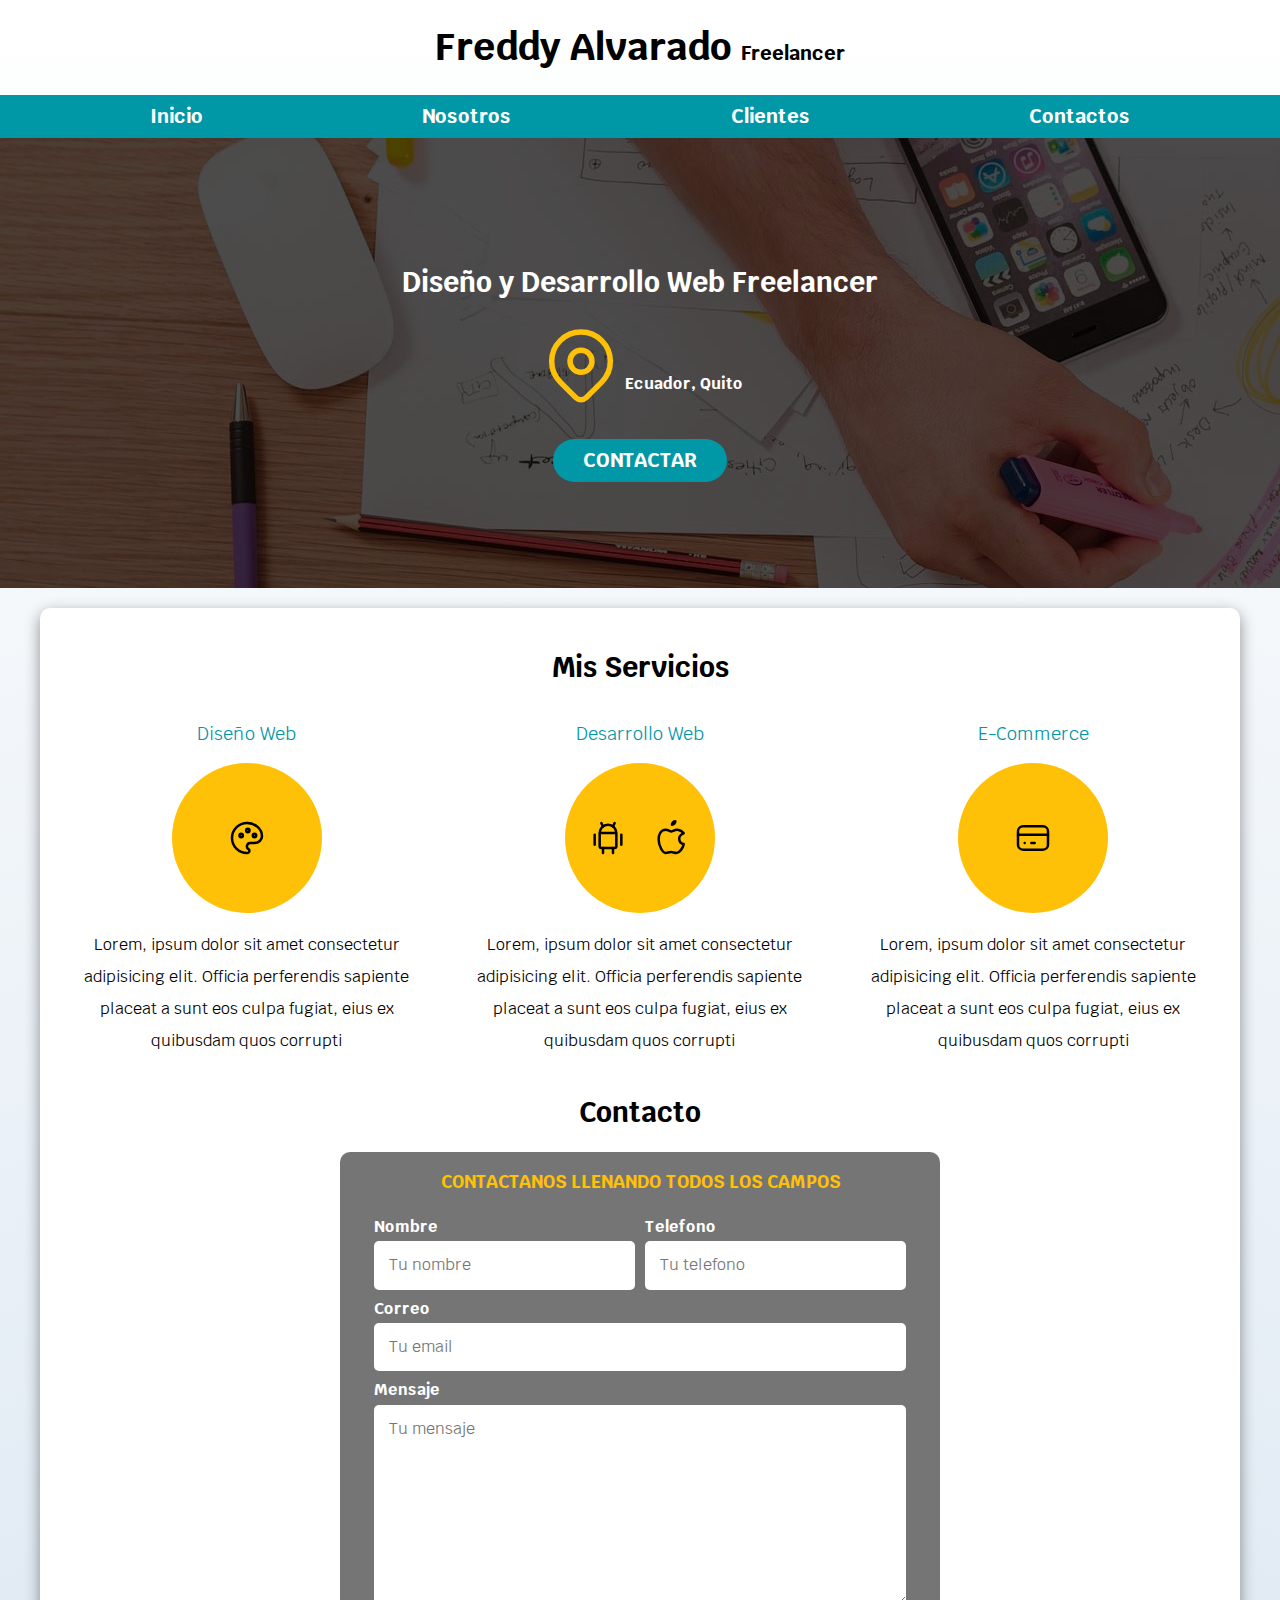
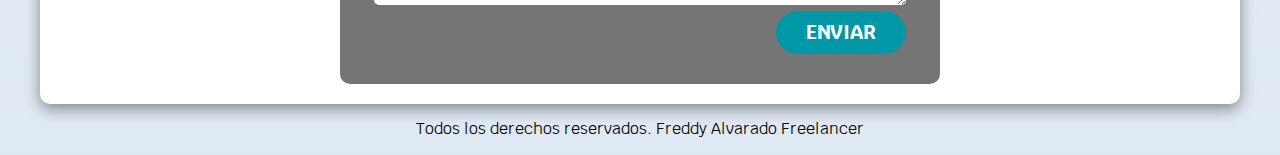
<file: index.html>
<!DOCTYPE html>
<html lang="en">

<head>
    <meta charset="UTF-8">
    <meta name="viewport" content="width=device-width, initial-scale=1.0">
    <link rel="preload" href="css/normalize.css" as="style">
    <link rel="stylesheet" href="css/normalize.css">
    <link rel="preconnect" href="https://fonts.googleapis.com">
    <link rel="preconnect" href="https://fonts.gstatic.com" crossorigin>
    <link href="https://fonts.googleapis.com/css2?family=Krub:wght@400;700&display=swap" rel="stylesheet">
    <link rel="preload" href="css/styles.css" as="style">
    <link rel="stylesheet" href="css/styles.css">
    <title>Diseñador Freelancer</title>
</head>

<body>
    <header>
        <h1 class="titulo">Freddy Alvarado <span>Freelancer</span></h1>
    </header>

    <div class="nav-bg">
        <nav class="navegacion-principal contenedor">
            <a href="#">Inicio</a>
            <a href="nosotros.html">Nosotros</a>
            <a href="clientes.html">Clientes</a>
            <a href="contactos.html">Contactos</a>
        </nav>
    </div>

    <section class="hero">
        <div class="contenido-hero">
            <h2>Diseño y Desarrollo Web <span>Freelancer</span></h2>
            <div class="ubicacion">
                <svg xmlns="http://www.w3.org/2000/svg" class="icon icon-tabler icon-tabler-map-pin" width="88"
                    height="88" viewBox="0 0 24 24" stroke-width="1.5" stroke="#ffc107" fill="none"
                    stroke-linecap="round" stroke-linejoin="round">
                    <path stroke="none" d="M0 0h24v24H0z" fill="none" />
                    <path d="M9 11a3 3 0 1 0 6 0a3 3 0 0 0 -6 0" />
                    <path d="M17.657 16.657l-4.243 4.243a2 2 0 0 1 -2.827 0l-4.244 -4.243a8 8 0 1 1 11.314 0z" />
                </svg>
                <p>Ecuador, Quito</p>
            </div>
            <a class="boton" href="#">Contactar</a>
        </div>
    </section>

    <main class="contenedor sombra">
        <h2>Mis Servicios</h2>
        <div class="servicios">
            <section class="servicio">
                <h3>Diseño Web</h3>
                <div class="iconos">
                    <svg xmlns="http://www.w3.org/2000/svg" class="icon icon-tabler icon-tabler-palette" width="40" height="40"
                        viewBox="0 0 24 24" stroke-width="1.5" stroke="#000000" fill="none" stroke-linecap="round"
                        stroke-linejoin="round">
                        <path stroke="none" d="M0 0h24v24H0z" fill="none" />
                        <path
                            d="M12 21a9 9 0 0 1 0 -18c4.97 0 9 3.582 9 8c0 1.06 -.474 2.078 -1.318 2.828c-.844 .75 -1.989 1.172 -3.182 1.172h-2.5a2 2 0 0 0 -1 3.75a1.3 1.3 0 0 1 -1 2.25" />
                        <path d="M8.5 10.5m-1 0a1 1 0 1 0 2 0a1 1 0 1 0 -2 0" />
                        <path d="M12.5 7.5m-1 0a1 1 0 1 0 2 0a1 1 0 1 0 -2 0" />
                        <path d="M16.5 10.5m-1 0a1 1 0 1 0 2 0a1 1 0 1 0 -2 0" />
                    </svg>
                </div>
                <p>Lorem, ipsum dolor sit amet consectetur adipisicing elit. Officia perferendis sapiente placeat a sunt eos
                    culpa
                    fugiat, eius ex quibusdam quos corrupti </p>
            </section>
    
            <section class="servicio">
                <h3>Desarrollo Web</h3>
                <div class="iconos">
                    <svg xmlns="http://www.w3.org/2000/svg" class="icon icon-tabler icon-tabler-brand-android" width="40"
                        height="40" viewBox="0 0 24 24" stroke-width="1.5" stroke="#000000" fill="none" stroke-linecap="round"
                        stroke-linejoin="round">
                        <path stroke="none" d="M0 0h24v24H0z" fill="none" />
                        <path d="M4 10l0 6" />
                        <path d="M20 10l0 6" />
                        <path d="M7 9h10v8a1 1 0 0 1 -1 1h-8a1 1 0 0 1 -1 -1v-8a5 5 0 0 1 10 0" />
                        <path d="M8 3l1 2" />
                        <path d="M16 3l-1 2" />
                        <path d="M9 18l0 3" />
                        <path d="M15 18l0 3" />
                    </svg>
                    <svg xmlns="http://www.w3.org/2000/svg" class="icon icon-tabler icon-tabler-brand-apple" width="40"
                        height="40" viewBox="0 0 24 24" stroke-width="1.5" stroke="#000000" fill="none" stroke-linecap="round"
                        stroke-linejoin="round">
                        <path stroke="none" d="M0 0h24v24H0z" fill="none" />
                        <path
                            d="M8.286 7.008c-3.216 0 -4.286 3.23 -4.286 5.92c0 3.229 2.143 8.072 4.286 8.072c1.165 -.05 1.799 -.538 3.214 -.538c1.406 0 1.607 .538 3.214 .538s4.286 -3.229 4.286 -5.381c-.03 -.011 -2.649 -.434 -2.679 -3.23c-.02 -2.335 2.589 -3.179 2.679 -3.228c-1.096 -1.606 -3.162 -2.113 -3.75 -2.153c-1.535 -.12 -3.032 1.077 -3.75 1.077c-.729 0 -2.036 -1.077 -3.214 -1.077z" />
                        <path d="M12 4a2 2 0 0 0 2 -2a2 2 0 0 0 -2 2" />
                    </svg>
                </div>
                <p>Lorem, ipsum dolor sit amet consectetur adipisicing elit. Officia perferendis sapiente placeat a sunt eos
                    culpa
                    fugiat, eius ex quibusdam quos corrupti </p>
            </section>
    
            <section class="servicio">
                <h3>E-Commerce</h3>
                <div class="iconos">
                    <svg xmlns="http://www.w3.org/2000/svg" class="icon icon-tabler icon-tabler-credit-card" width="40"
                        height="40" viewBox="0 0 24 24" stroke-width="1.5" stroke="#000000" fill="none" stroke-linecap="round"
                        stroke-linejoin="round">
                        <path stroke="none" d="M0 0h24v24H0z" fill="none" />
                        <path d="M3 5m0 3a3 3 0 0 1 3 -3h12a3 3 0 0 1 3 3v8a3 3 0 0 1 -3 3h-12a3 3 0 0 1 -3 -3z" />
                        <path d="M3 10l18 0" />
                        <path d="M7 15l.01 0" />
                        <path d="M11 15l2 0" />
                    </svg>
                </div>
                <p>Lorem, ipsum dolor sit amet consectetur adipisicing elit. Officia perferendis sapiente placeat a sunt eos
                    culpa
                    fugiat, eius ex quibusdam quos corrupti </p>
            </section>
        </div> <!-- .servicios -->

        <section>
            <h2>Contacto</h2>
    
            <form class="formulario">
                <fieldset>
                    <legend>Contactanos llenando todos los campos</legend>
                    <div class="contenedor_campos">
                        <div class="campo">
                            <label for="">Nombre</label>
                            <input class="input_text" type="text" placeholder="Tu nombre">
                        </div>
        
                        <div class="campo">
                            <label for="">Telefono</label>
                            <input class="input_text" type="tel" placeholder="Tu telefono">
                        </div>
        
                        <div class="campo">
                            <label for="">Correo</label>
                            <input class="input_text" type="email" placeholder="Tu email">
                        </div>
        
                        <div class="campo">
                            <label for="">Mensaje</label>
                            <textarea class="input_text" name="" id="" cols="30" rows="10" placeholder="Tu mensaje"></textarea>
                        </div> 
                    </div> <!-- .contenedor_campos -->
    
                    <div class="alinear-derecha flex">
                        <input class="boton w-100" type="submit" value="Enviar">
                    </div>
                </fieldset>
            </form>
        </section>
    </main>

    <footer class="footer">
        <p>Todos los derechos reservados. Freddy Alvarado Freelancer</p>
    </footer>
</body>

</html>
</file>
<file: css/styles.css>
:root {
    --blanco: #fff;
    --oscuro: #212121;
    --primario: #ffc107;
    --secundario: #0097a7;
    --gris: #757575;
    --gris_claro: #dfe9f3;
}

html {
    font-size: 62.5%;
    box-sizing: border-box; /*Para que el padding y margin no afecten el ancho y alto de los elementos*/
    scroll-snap-type: y mandatory;
}

*,
*::before,
*::after {
    box-sizing: inherit;
}

body {
    font-size: 16px;
    /* 16px * 62.5% = 10px */
    /* 1rem = 10px */
    font-family: "Krub", sans-serif;
    background-image: linear-gradient(to top, var(--gris_claro) 0%, var(--blanco) 100%);
    /*Para lograr el degradado de arriba hacia abajo*/
}

.sombra {
    -webkit-box-shadow: 0px 5px 15px 0px rgba(0, 0, 0, 0.42);
    -moz-box-shadow: 0px 5px 15px 0px rgba(0, 0, 0, 0.42);
    box-shadow: 0px 5px 15px 0px rgba(0, 0, 0, 0.42);
    background-color: white;
    padding: 2rem;
    border-radius: 1rem;
}

h1 {
    font-size: 3.8rem;
}

h2 {
    font-size: 2.8rem;
}

h3 {
    font-size: 1.8rem;
}

h1,
h2,
h3 {
    text-align: center;
}

.contenedor {
    max-width: 120rem;
    margin: 0 auto;
}

.boton {
    background-color: var(--secundario);
    color: var(--blanco);
    padding: 1rem 3rem;
    margin-top: 3rem;
    font-size: 2rem;
    text-decoration: none;
    text-transform: uppercase;
    font-weight: bold;
    border-radius: 5rem;
    width: 90%;
    text-align: center;
    border: none;
}

@media (min-width: 768px) {
    .boton {
        width: auto;
    }

}

.boton:hover {
    cursor: pointer;
}

.titulo span {
    font-size: 2rem;
}

/** Utilidades **/

.w-100 {
    width: 100%;
}

@media (min-width: 768px) {
    .w-100 {
        width: auto;
    }
    
}

.flex{
    display: flex;
}

.alinear-derecha{
    justify-content: flex-end;
}

/** Navegacion Princiapl**/
.nav-bg {
    background-color: var(--secundario);
}

.navegacion-principal {
    display: flex;
    flex-direction: column;
}

@media (min-width: 768px) {
    .navegacion-principal {
        flex-direction: row;
        justify-content: space-around;
    }
}

.navegacion-principal a {
    display: block;
    text-align: center;
    color: var(--blanco);
    text-decoration: none;
    font-size: 2rem;
    font-weight: 700;
    padding: 1rem;
}

.navegacion-principal a:hover {
    background-color: var(--primario);
    color: var(--oscuro);
}

.hero {
    background-image: url(../img/hero.jpg);
    background-repeat: no-repeat;
    caption-side: cover;
    height: 450px;
    position: relative;
    margin-bottom: 2rem;
}

.contenido-hero {
    position: absolute;
    background-color: rgba(0, 0, 0, 0.7);
    width: 100%;
    height: 100%;

    display: flex;
    flex-direction: column;
    align-items: center;
    justify-content: center;
}

.contenido-hero h2,
.contenido-hero p {
    color: var(--blanco);
    font-weight: 700;
}

.ubicacion {
    display: flex;
    align-items: flex-end;
}

/** Servicios **/

@media (min-width: 768px) {
    .servicios {
        display: grid;
        grid-template-columns: repeat(3, 1fr); /* 3 columnas iguales de 33.3%*/
        column-gap: 2rem;
    }
    
}

.servicio{
    display: flex;
    flex-direction: column;
    align-items: center;
}

.servicio h3{
    color: var(--secundario);
    font-weight: 400;
}

.servicio p{
    line-height: 2;
    text-align: center;
}

.servicio .iconos{
    height: 15rem;
    width: 15rem;
    background-color: var(--primario);
    border-radius: 50%;
    display: flex;
    justify-content: space-evenly;
    align-items: center;
}

/** Contacto **/

.formulario{
    background-color: var(--gris);
    width: min(60rem,100%);/* Utilizar el valor mas pequenio */
    margin: 0 auto;
    padding: 2rem;
    border-radius: 1rem;
}

.formulario fieldset{
    border: none;
}

.formulario legend{
    text-align: center;
    font-size: 1.8rem;
    text-transform: uppercase;
    font-weight: 700;
    margin-bottom: 2rem;
    color: var(--primario);
}

@media (min-width: 768px) {
    .contenedor_campos{
        display: grid;
        grid-template-columns: repeat(2, 1fr);
        grid-template-rows: auto auto 20rem;
        column-gap: 1rem;
    }
    .campo:nth-child(3),
    .campo:nth-child(4){
        grid-column: 1/3;
    }
}

.campo{
    margin-bottom: 1rem;
}

.campo label{
    color: var(--blanco);
    font-weight: bold;
    margin-bottom: .5rem;
    display: block;
}

.campo textarea{
    height: 20rem;
}

.input_text{
    width: 100%;
    border: none;
    padding: 1.5rem;
    border-radius: .5rem;
}

.enviar .boton{
    width: 100%;
}

/** Footer **/
.footer{
    text-align: center;
}
</file>
